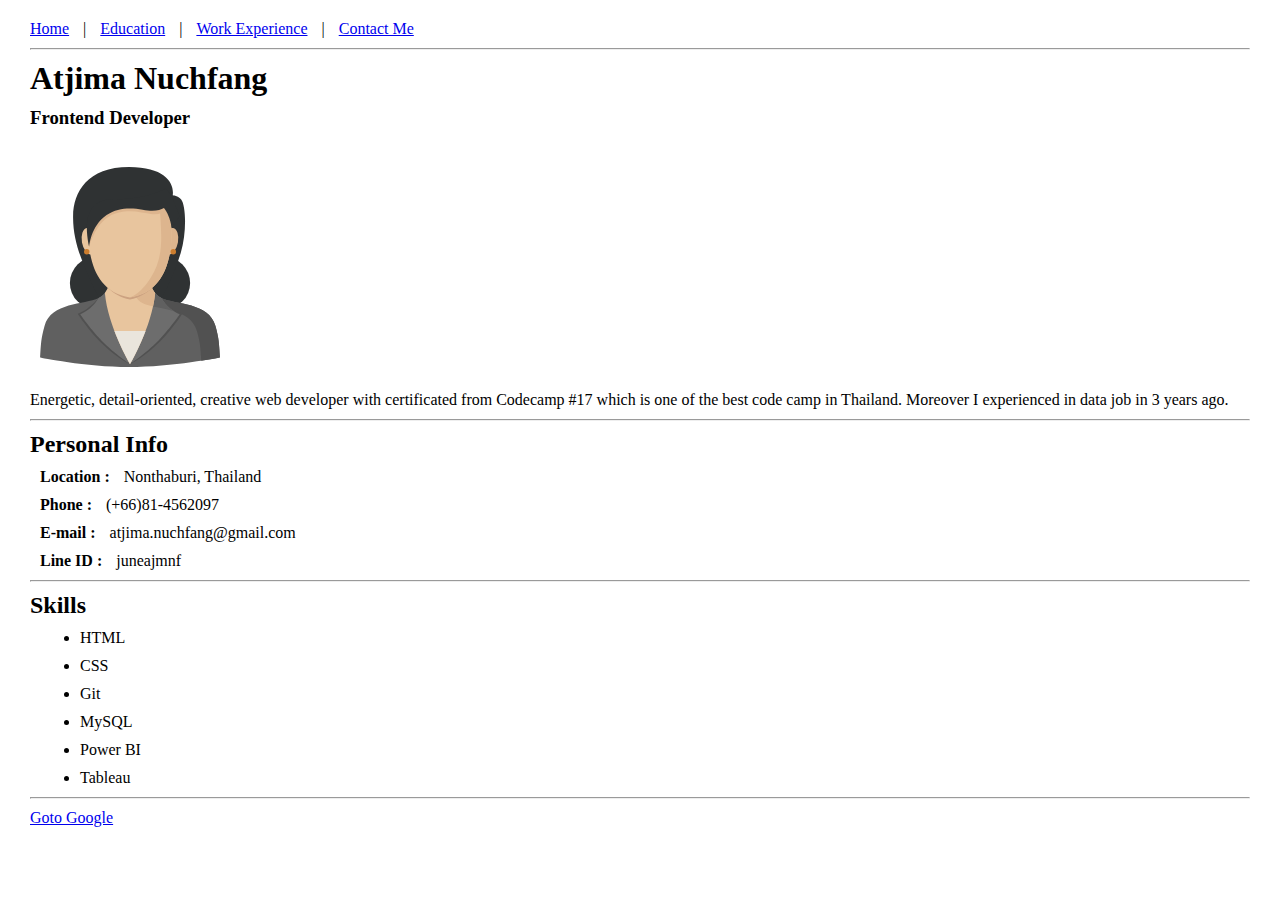
<file: index.html>
<!DOCTYPE html>
<html lang="en">
<head>
    <meta charset="UTF-8">
    <meta name="viewport" content="width=device-width, initial-scale=1.0">
    <title>Home</title>
    <link rel="stylesheet" href="style.css">
</head>
<body>
    <header>
        <nav>
            <a class="home" href="#">Home</a> |
            <a href="./education.html">Education</a> |
            <a href="./work.html">Work Experience</a> |
            <a href="./contact.html">Contact Me</a>
        </nav>
    </header>
    <hr>
    <h1>Atjima Nuchfang</h1>
    <h3>Frontend Developer</h3><br>
    <svg height="200px" width="200px" version="1.1" id="Layer_1" xmlns="http://www.w3.org/2000/svg" xmlns:xlink="http://www.w3.org/1999/xlink" viewBox="0 0 318.538 318.538" xml:space="preserve" fill="#000000"><g id="SVGRepo_bgCarrier" stroke-width="0"></g><g id="SVGRepo_tracerCarrier" stroke-linecap="round" stroke-linejoin="round"></g><g id="SVGRepo_iconCarrier"> <g> <g> <circle style="fill:#2F3233;" cx="213.427" cy="184.603" r="41.581"></circle> <circle style="fill:#2F3233;" cx="105.112" cy="184.603" r="41.581"></circle> <path style="fill:#2F3233;" d="M129.359,236.836c0,0-19.256-23.123-33.887-57.932c-12.573-29.907-27.384-60.422-26.833-100.721 C69.163,39.867,91.33,0,157.946,0c58.32,0,72.135,26.653,69.364,44.841c0,0,8.813,0.781,13.467,6.835 c7.891,10.269,8.836,53.93-0.731,85.113c-21.729,70.831-50.788,100.047-50.788,100.047H129.359z"></path> <path style="fill:#606060;" d="M295.387,253.091c-10.522-37.754-63.361-33.566-86.164-44.408s-19.245-47.219-22.134-53.548 h-55.638c-2.889,6.329,0.674,42.711-22.134,53.548c-22.803,10.842-75.642,6.655-86.164,44.408 c-5.806,20.824-5.525,27.187-7.133,50.26c0,0,72.5,15.187,141.611,15.187s144.888-15.187,144.888-15.187 C300.917,280.278,301.193,273.915,295.387,253.091z"></path> <path style="fill:#515151;" d="M179.759,216.995c22.803,10.842,75.642,6.655,86.164,44.408c5.531,19.83,5.542,26.552,6.913,47.073 c18.155-2.816,29.682-5.126,29.682-5.126c-1.602-23.067-1.326-29.435-7.133-50.26c-10.522-37.754-63.361-33.566-86.164-44.408 c-22.803-10.842-19.245-47.219-22.134-53.548h-29.456C157.631,155.135,156.951,206.159,179.759,216.995z"></path> <path style="fill:#515151;" d="M109.322,208.682c0,0-17.008,20.088-33.24,24.882c0,0,33.83,55.582,83.191,80.431L109.322,208.682z "></path> <path style="fill:#515151;" d="M209.223,208.682c0,0,17.008,20.088,33.24,24.882c0,0-33.83,55.582-83.191,80.431L209.223,208.682z "></path> <path style="fill:#6D6D6D;" d="M209.223,208.682c-6.396-3.041-10.713-8.088-13.686-13.917h-28.356h-0.017h-15.783h-0.017h-28.356 c-2.973,5.829-7.29,10.876-13.686,13.917c-0.393,0.185-8.897,17.503-29.233,25.883c0,0,9.454,14.9,29.8,37.512 s49.377,41.919,49.377,41.919s29.03-19.307,49.377-41.919s29.801-37.512,29.801-37.512 C218.12,226.185,209.616,208.868,209.223,208.682z"></path> <path style="fill:#606060;" d="M209.223,208.682c-6.396-3.041-10.713-8.088-13.686-13.917h-28.356h-0.017h-3.755 c3.266,9.724,8.369,18.441,16.35,22.235c11.736,5.576,31.419,7.178,49.203,12.562 C215.422,220.716,209.549,208.834,209.223,208.682z"></path> <path style="fill:#E8C59E;" d="M199.291,200.678c-11.803-14.951-9.836-40.356-12.202-45.549h-55.638 c-2.372,5.193-0.405,30.599-12.202,45.549c4.721,53.171,40.024,113.312,40.024,113.312S194.48,254.378,199.291,200.678z"></path> <path style="fill:#EAE5DC;" d="M134.53,261.336c11.382,29.896,24.742,52.654,24.742,52.654s13.394-22.679,24.787-52.654H134.53z"></path> <path style="fill:#DDB58E;" d="M179.759,216.995c4.44,2.113,10.022,3.653,16.204,5.042c1.534-7.121,2.698-14.293,3.333-21.364 c-11.803-14.951-9.836-40.356-12.202-45.549h-29.458C157.631,155.135,156.951,206.159,179.759,216.995z"></path> <path style="fill:#CCA281;" d="M123.969,192.731c9.229,7.959,20.054,15.85,35.241,18.132 c15.237-2.288,26.023-10.342,35.269-18.334c-7.689-14.973-5.311-32.83-7.391-37.4H131.45 C129.365,159.704,131.692,177.752,123.969,192.731z"></path> <g> <ellipse transform="matrix(-0.177 0.9842 -0.9842 -0.177 380.0948 -81.5728)" style="fill:#DDB58E;" cx="224.153" cy="118.132" rx="21.386" ry="11.629"></ellipse> <ellipse transform="matrix(-0.9842 0.177 -0.177 -0.9842 207.8496 217.7334)" style="fill:#E8C59E;" cx="94.213" cy="118.137" rx="11.629" ry="21.386"></ellipse> <path style="fill:#E8C59E;" d="M219.643,46.938l-59.91,9.218c0,0-21.229,0.922-38.552,9.729 c-15.901,8.088-28.002,23.91-28.159,28.378c-1.551,44.156,7.464,104.645,66.171,113.48 C253.524,193.551,219.643,46.938,219.643,46.938z"></path> <path style="fill:#DDB58E;" d="M159.194,207.744c94.331-14.192,60.45-160.806,60.45-160.806h-14.141 c3.873,61.242,9.229,93.774-13.006,129.24C174.881,204.281,159.194,207.744,159.194,207.744z"></path> <path style="fill:#DDB58E;" d="M217.401,40.407c0,0-32.701,15.721-81.51,14.883c-43.031-0.736-41.317,69.555-41.694,72.045 c0,0,10.91-43.464,40.828-52.924c25.641-8.111,41.699-1.057,59.871,0.652c20.223,1.9,26.968-13.445,26.968-13.445L217.401,40.407 z"></path> <path style="fill:#2F3233;" d="M238.45,77.992l-11.584-28.525c0,0-3.569-8.29-11.202-15.063c0,0-30.975,18.171-79.773,16.733 c-52.154-1.54-47.663,45.847-41.694,76.204c0,0,2.04-33.066,27.833-50.726c17.711-12.129,39.389-11.994,57.325-8.437 c17.087,3.389,27.575,1.051,33.988-2.771c4.558,5.93,10.325,16.171,12.214,31.571L238.45,77.992z"></path> <circle style="fill:#CC7D2E;" cx="228.22" cy="134.917" r="4.367"></circle> <circle style="fill:#CC7D2E;" cx="90.38" cy="134.917" r="4.367"></circle> </g> </g> </g> </g></svg>

    <p>Energetic, detail-oriented, creative web developer with certificated from Codecamp #17 which is one of the best code camp in Thailand. Moreover I experienced in data job in 3 years ago.</p>
    <hr>
    <h2>Personal Info</h2>
    <p><strong>Location : </strong>Nonthaburi, Thailand</p>
    <p><strong>Phone : </strong>(+66)81-4562097</p>
    <p><strong>E-mail : </strong>atjima.nuchfang@gmail.com</p>
    <p><strong>Line ID : </strong>juneajmnf</p>
    <hr>
    <h2>Skills</h2>
    <ul>
        <li>HTML</li>
        <li>CSS</li>
        <li>Git</li>
        <li>MySQL</li>
        <li>Power BI</li>
        <li>Tableau</li>
    </ul>
    <hr>
    <a href="http://www.google.com">Goto Google</a>

</body>
</html>
</file>
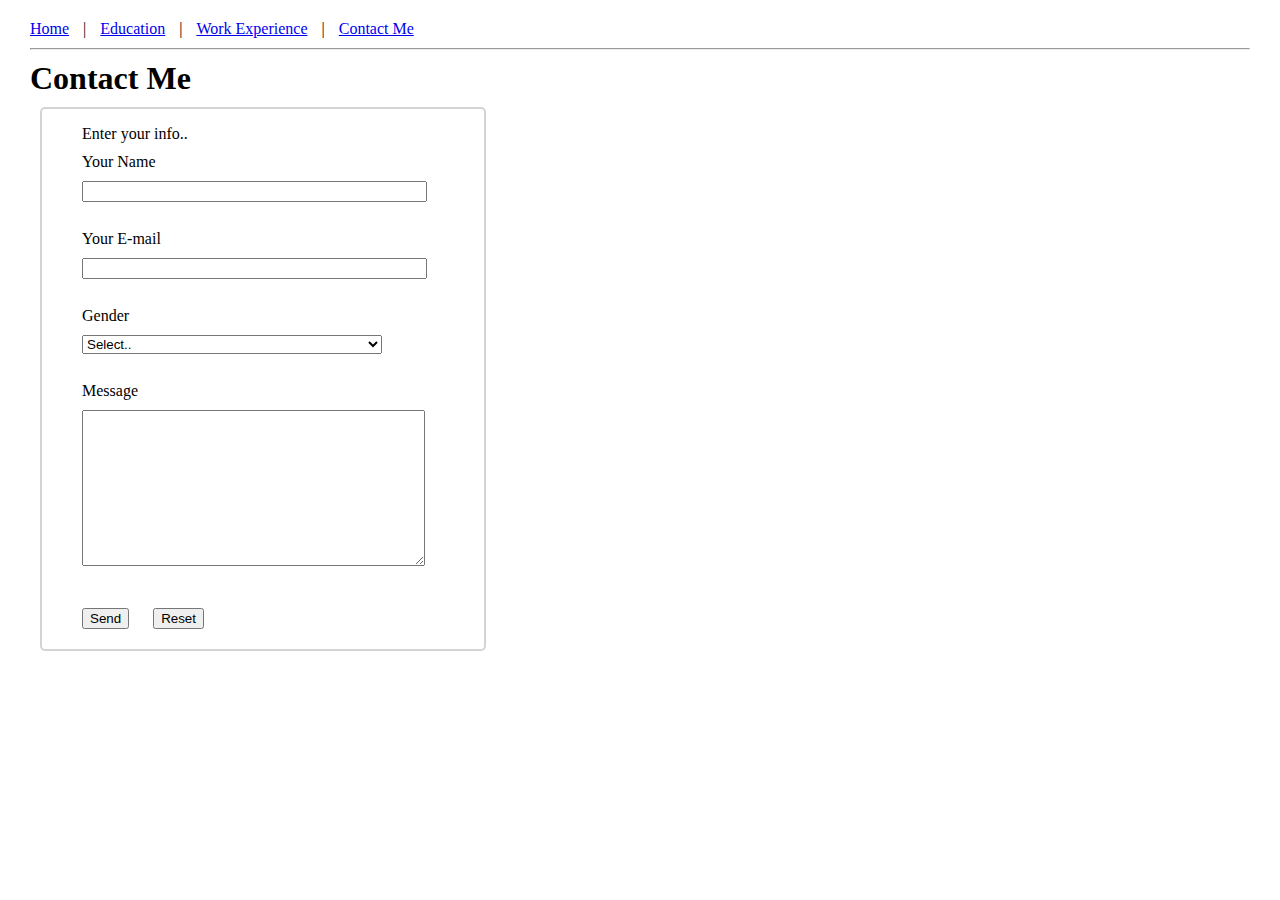
<file: contact.html>
<!DOCTYPE html>
<html lang="en">
<head>
  <meta charset="UTF-8">
  <meta name="viewport" content="width=device-width, initial-scale=1.0">
  <title>Contact</title>
  <link rel="stylesheet" href="./style.css">
</head>
<body>
  <header>
    <nav>
      <a class="home" href="./index.html">Home</a> |
      <a href="./education.html">Education</a> |
      <a href="./work.html">Work Experience</a> |
      <a href="#">Contact Me</a>
  </nav>
  </header>
  <hr>
  <h1>Contact Me</h1>
  <form action="./contact.html">
  <fieldset>
  <p>Enter your info..</p>
  <label> Your Name
    <input type="text" name="name" size="40">
  </label><br><br>
  <label> Your E-mail
    <input type="email" name="e-mail" size="40">
  </label><br><br>
  <label for="gender"> Gender <br></label>
    <select name="gender" id="gender" style="width: 300px;">
      <option value="">Select..</option>
      <option value="male">Male</option>
      <option value="female">Female</option>
      <option value="other">Other</option>
    </select><br><br>
  <label for="message">Message</label>
  <textarea name="message" rows="10" cols="40"></textarea><br><br>
  <input type="submit" value="Send">
  <input type="reset" value="Reset">
</fieldset>
  </form>
</body>
</html>
</file>
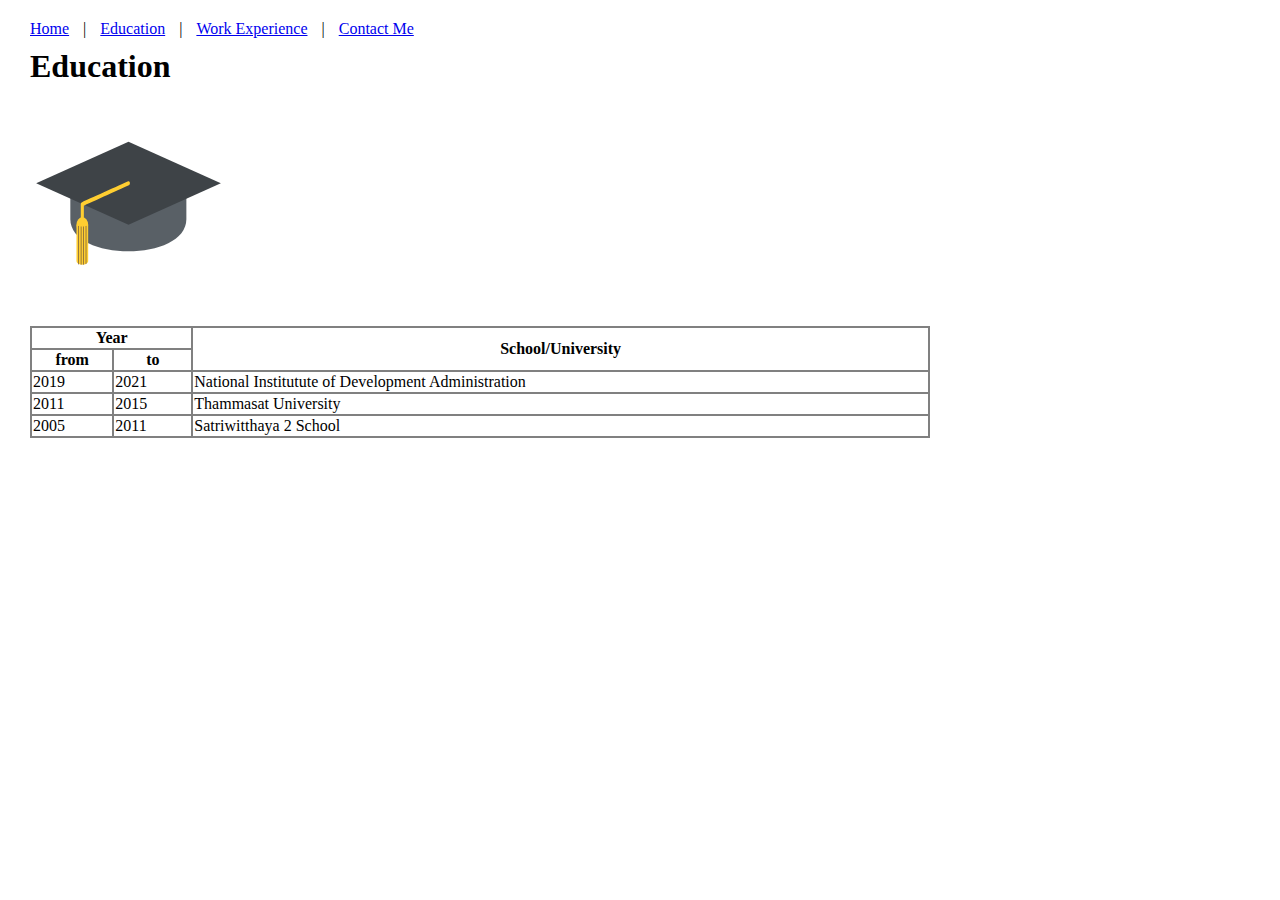
<file: education.html>
<!DOCTYPE html>
<html lang="en">
<head>
  <meta charset="UTF-8">
  <meta name="viewport" content="width=device-width, initial-scale=1.0">
  <title>Education</title>
  <link rel="stylesheet" href="./style.css">
</head>
<body>
  <header>
    <nav>
        <a class="home" href="./index.html">Home</a> |
        <a href="#">Education</a> |
        <a href="./work.html">Work Experience</a> |
        <a href="./contact.html">Contact Me</a>
    </nav>
</header>
  <h1>Education</h1>
  <svg width="197px" height="197px" viewBox="0 0 64 64" xmlns="http://www.w3.org/2000/svg" xmlns:xlink="http://www.w3.org/1999/xlink" aria-hidden="true" role="img" class="iconify iconify--emojione" preserveAspectRatio="xMidYMid meet" fill="#000000"><g id="SVGRepo_bgCarrier" stroke-width="0"></g><g id="SVGRepo_tracerCarrier" stroke-linecap="round" stroke-linejoin="round"></g><g id="SVGRepo_iconCarrier"> <path d="M13.1 30.2V37c0 14 37.7 14 37.7 0v-6.8H13.1z" fill="#596066"> </path> <path fill="#3e4347" d="M62 25.4L32 38.9L2 25.4l30-13.5z"> </path> <g fill="#ffce31"> <path d="M31.9 24.8c-4.6 2.1-14.6 6.6-15 6.8c-.2.1-.4.3-.4.6V39c0 .8 1 .8 1 0v-6.3c4.5-2 14.2-6.4 14.6-6.6c.6-.3.4-1.5-.2-1.3"> </path> <ellipse cx="17" cy="38.9" rx="1.9" ry="2.4"> </ellipse> <path d="M17 51.9c1 0 1.9-.5 1.9-1.2V38.9h-3.8v11.8c0 .7.9 1.2 1.9 1.2"> </path> </g> <g fill="#594640"> <path d="M18.3 39.2c-.1 0-.1.1-.2.1v12.4c.1 0 .1-.1.2-.1V39.2"> </path> <path d="M17.5 39.5h-.2v12.4h.2V39.5"> </path> <path d="M16.7 39.5h-.2v12.4h.2V39.5"> </path> <path d="M15.9 39.3c-.1 0-.1-.1-.2-.1v12.5c.1 0 .1.1.2.1V39.3"> </path> </g> </g></svg>

  <table class="edu_table">
    <tr>
      <th colspan="2">Year</th>
      <th rowspan="2">School/University</th>
    </tr>
    <tr>
      <th>from</th>
      <th>to</th>
    </tr>
    <tr>
      <td>2019</td>
      <td>2021</td>
      <td>National Institutute of Development Administration</td>
    </tr>
    <tr>
      <td>2011</td>
      <td>2015</td>
      <td>Thammasat University</td>
    </tr>
    <tr>
      <td>2005</td>
      <td>2011</td>
      <td>Satriwitthaya 2 School</td>
    </tr>
  </table>
</body>
</html>
</file>
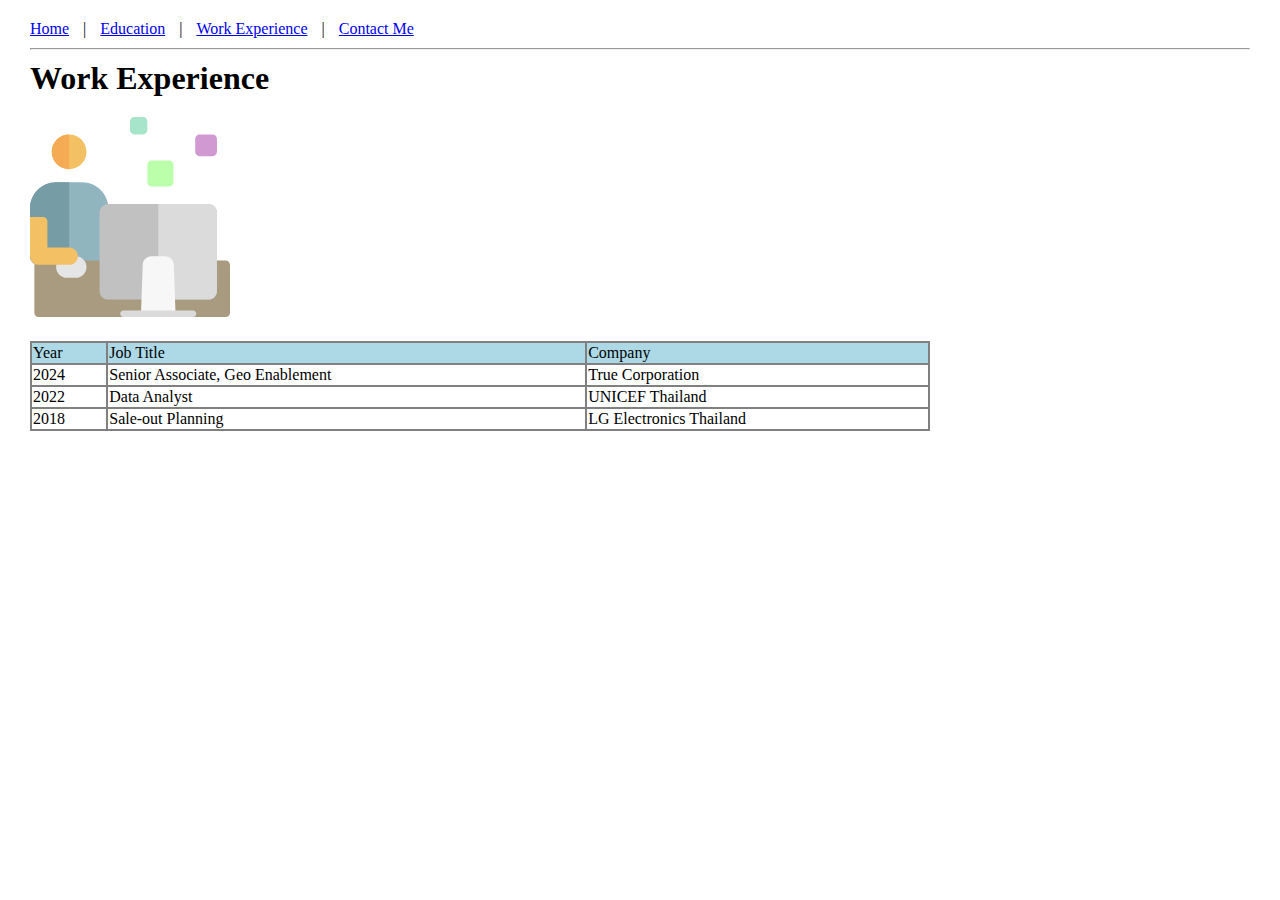
<file: work.html>
<!DOCTYPE html>
<html lang="en">
<head>
  <meta charset="UTF-8">
  <meta name="viewport" content="width=device-width, initial-scale=1.0">
  <title>Work Experience</title>
  <link rel="stylesheet" href="./style.css">
</head>
<body>
  <header>
    <nav>
      <a class="home
      " href="./index.html">Home</a> |
      <a href="./education.html">Education</a> |
      <a href="#">Work Experience</a> |
      <a href="./contact.html">Contact Me</a>
  </nav>
  </header>
  <hr>
  <h1>Work Experience</h1>
  <svg height="200px" width="200px" version="1.1" id="Layer_1" xmlns="http://www.w3.org/2000/svg" xmlns:xlink="http://www.w3.org/1999/xlink" viewBox="0 0 512 512" xml:space="preserve" fill="#000000"><g id="SVGRepo_bgCarrier" stroke-width="0"></g><g id="SVGRepo_tracerCarrier" stroke-linecap="round" stroke-linejoin="round"></g><g id="SVGRepo_iconCarrier"> <path style="fill:#90B5BF;" d="M200.348,233.739v144.696H22.261C9.966,378.435,0,368.469,0,356.174V233.739 c0-36.883,29.9-66.783,66.783-66.783h66.783C170.448,166.957,200.348,196.856,200.348,233.739z"></path> <path style="fill:#769CA5;" d="M100.174,378.435H22.261C9.966,378.435,0,368.469,0,356.174V233.739 c0-36.883,29.9-66.783,66.783-66.783h33.391V378.435z"></path> <path style="fill:#A89B80;" d="M512,378.435V500.87c0,6.147-4.983,11.13-11.13,11.13H22.261c-6.147,0-11.13-4.983-11.13-11.13 V378.435c0-6.147,4.983-11.13,11.13-11.13H500.87C507.017,367.304,512,372.287,512,378.435z"></path> <path style="fill:#E5E5E5;" d="M144.696,384L144.696,384c0,15.368-12.458,27.826-27.826,27.826H94.609 c-15.368,0-27.826-12.458-27.826-27.826l0,0c0-15.368,12.458-27.826,27.826-27.826h22.261 C132.237,356.174,144.696,368.632,144.696,384z"></path> <path style="fill:#F4C064;" d="M144.696,89.043c0,24.588-19.933,44.522-44.522,44.522s-44.522-19.933-44.522-44.522 s19.933-44.522,44.522-44.522S144.696,64.455,144.696,89.043z M100.174,333.913H44.522V267.13c0-6.147-4.983-11.13-11.13-11.13H0 v77.913v22.261c0,12.295,9.966,22.261,22.261,22.261h22.261h55.652c12.295,0,22.261-9.966,22.261-22.261l0,0 C122.435,343.879,112.469,333.913,100.174,333.913z"></path> <path style="fill:#F4AB53;" d="M100.174,44.522v89.043c-24.588,0-44.522-19.933-44.522-44.522S75.586,44.522,100.174,44.522z"></path> <path style="fill:#C1C1C1;" d="M478.609,244.87v200.348c0,12.295-9.966,22.261-22.261,22.261h-256 c-12.295,0-22.261-9.966-22.261-22.261V244.87c0-12.295,9.966-22.261,22.261-22.261h256 C468.642,222.609,478.609,232.575,478.609,244.87z"></path> <path style="fill:#DBDBDB;" d="M478.609,244.87v200.348c0,12.295-9.966,22.261-22.261,22.261h-128v-244.87h128 C468.642,222.609,478.609,232.575,478.609,244.87z"></path> <path style="fill:#F7F7F7;" d="M368.071,377.64L372.87,512h-89.043l4.798-134.36c0.427-11.977,10.261-21.466,22.246-21.466h34.953 C357.809,356.174,367.643,365.663,368.071,377.64z"></path> <path style="fill:#DBDBDB;" d="M425.739,503.652c0,4.61-3.738,8.348-8.348,8.348H239.304c-4.61,0-8.348-3.738-8.348-8.348 s3.738-8.348,8.348-8.348h178.087C422.001,495.304,425.739,499.042,425.739,503.652z"></path> <path style="fill:#BBFFAB;" d="M367.304,122.435v44.522c0,6.147-4.983,11.13-11.13,11.13h-44.522c-6.147,0-11.13-4.983-11.13-11.13 v-44.522c0-6.147,4.983-11.13,11.13-11.13h44.522C362.321,111.304,367.304,116.287,367.304,122.435z"></path> <path style="fill:#D199D1;" d="M478.609,55.652v33.391c0,6.147-4.983,11.13-11.13,11.13h-33.391c-6.147,0-11.13-4.983-11.13-11.13 V55.652c0-6.147,4.983-11.13,11.13-11.13h33.391C473.626,44.522,478.609,49.505,478.609,55.652z"></path> <path style="fill:#A7E5CB;" d="M300.522,11.13v22.261c0,6.147-4.983,11.13-11.13,11.13H267.13c-6.147,0-11.13-4.983-11.13-11.13 V11.13C256,4.983,260.983,0,267.13,0h22.261C295.539,0,300.522,4.983,300.522,11.13z"></path> </g></svg>

  <table class="work_table">
    <tr style="background-color: lightblue;">
      <td>Year</td>
      <td>Job Title</td>
      <td>Company</td>
    </tr>
    <tr>
      <td>2024</td>
      <td>Senior Associate, Geo Enablement</td>
      <td>True Corporation</td>
    </tr>
    <tr>
      <td>2022</td>
      <td>Data Analyst</td>
      <td>UNICEF Thailand</td>
    </tr>
    <tr>
      <td>2018</td>
      <td>Sale-out Planning</td>
      <td>LG Electronics Thailand</td>
    </tr>
    
  </table>
</body>
</html>
</file>
<file: style.css>
* {
  margin: 10px
}

nav {
  margin-left: 0%;
}

a.home {
  margin-left: 0%;
}
  

.edu_table {
  border: 2px solid grey;
  border-collapse: collapse;
  width: 900px;
}

.edu_table td, .edu_table th{
  border : 2px solid grey;
}

.work_table {
  border: 2px solid grey;
  border-collapse: collapse;
  width: 900px;
}

.work_table td {
  border : 2px solid grey;
}

fieldset {
  border: 2px solid lightgray;
  width: 400px;
  border-radius: 5px;
  padding-left: 30px;
}
</file>
